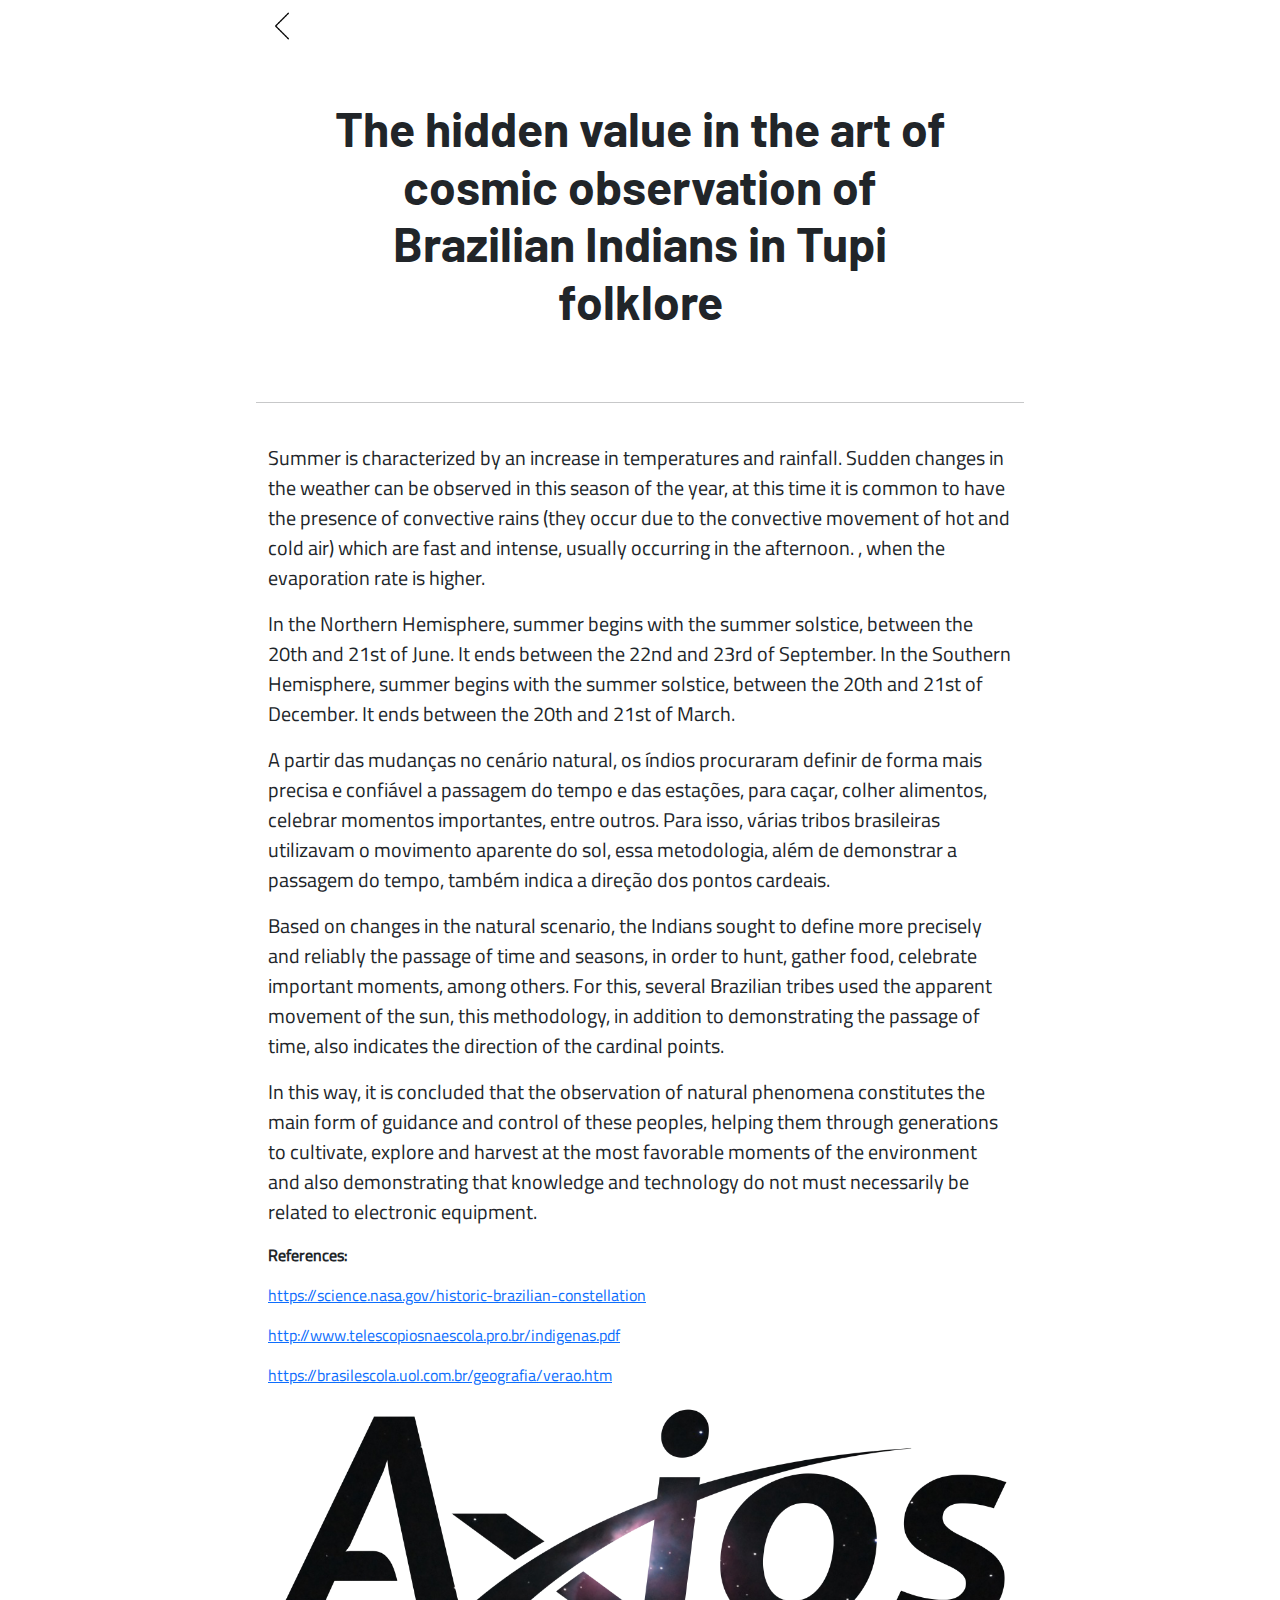
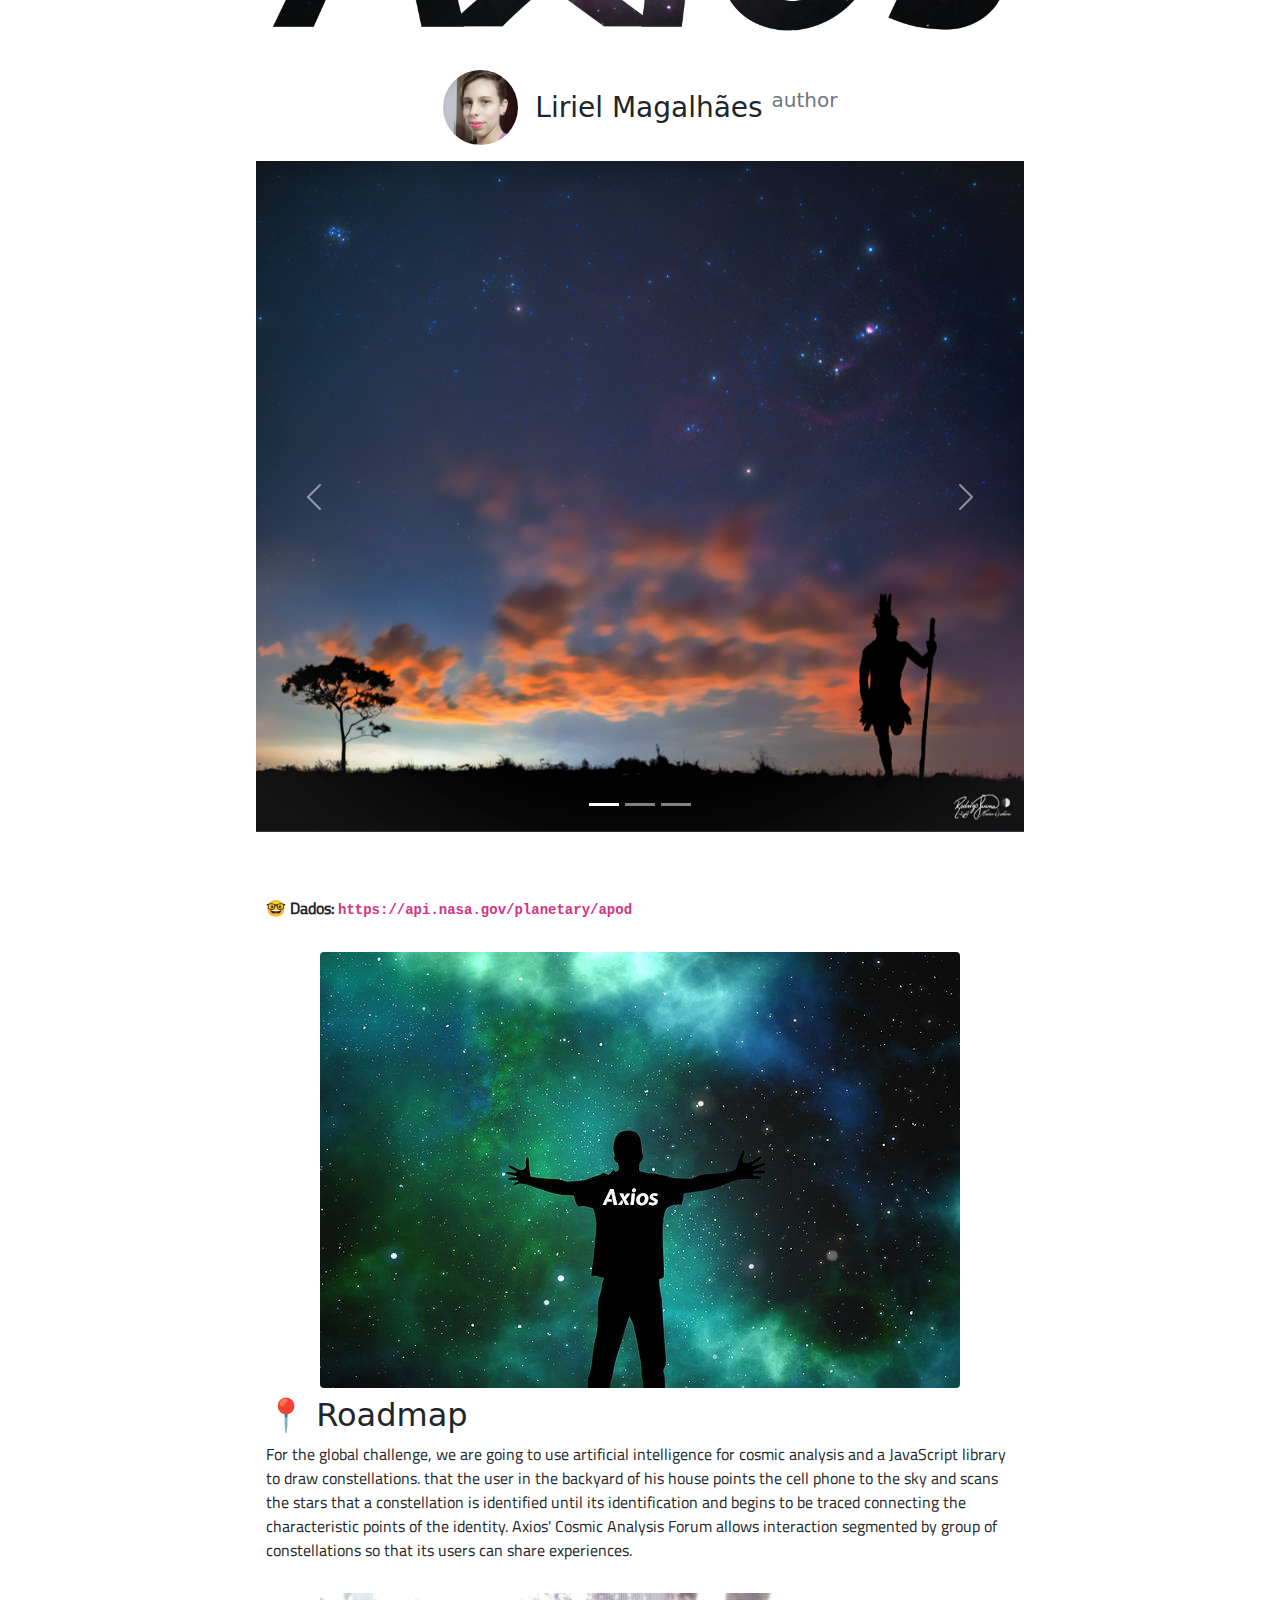
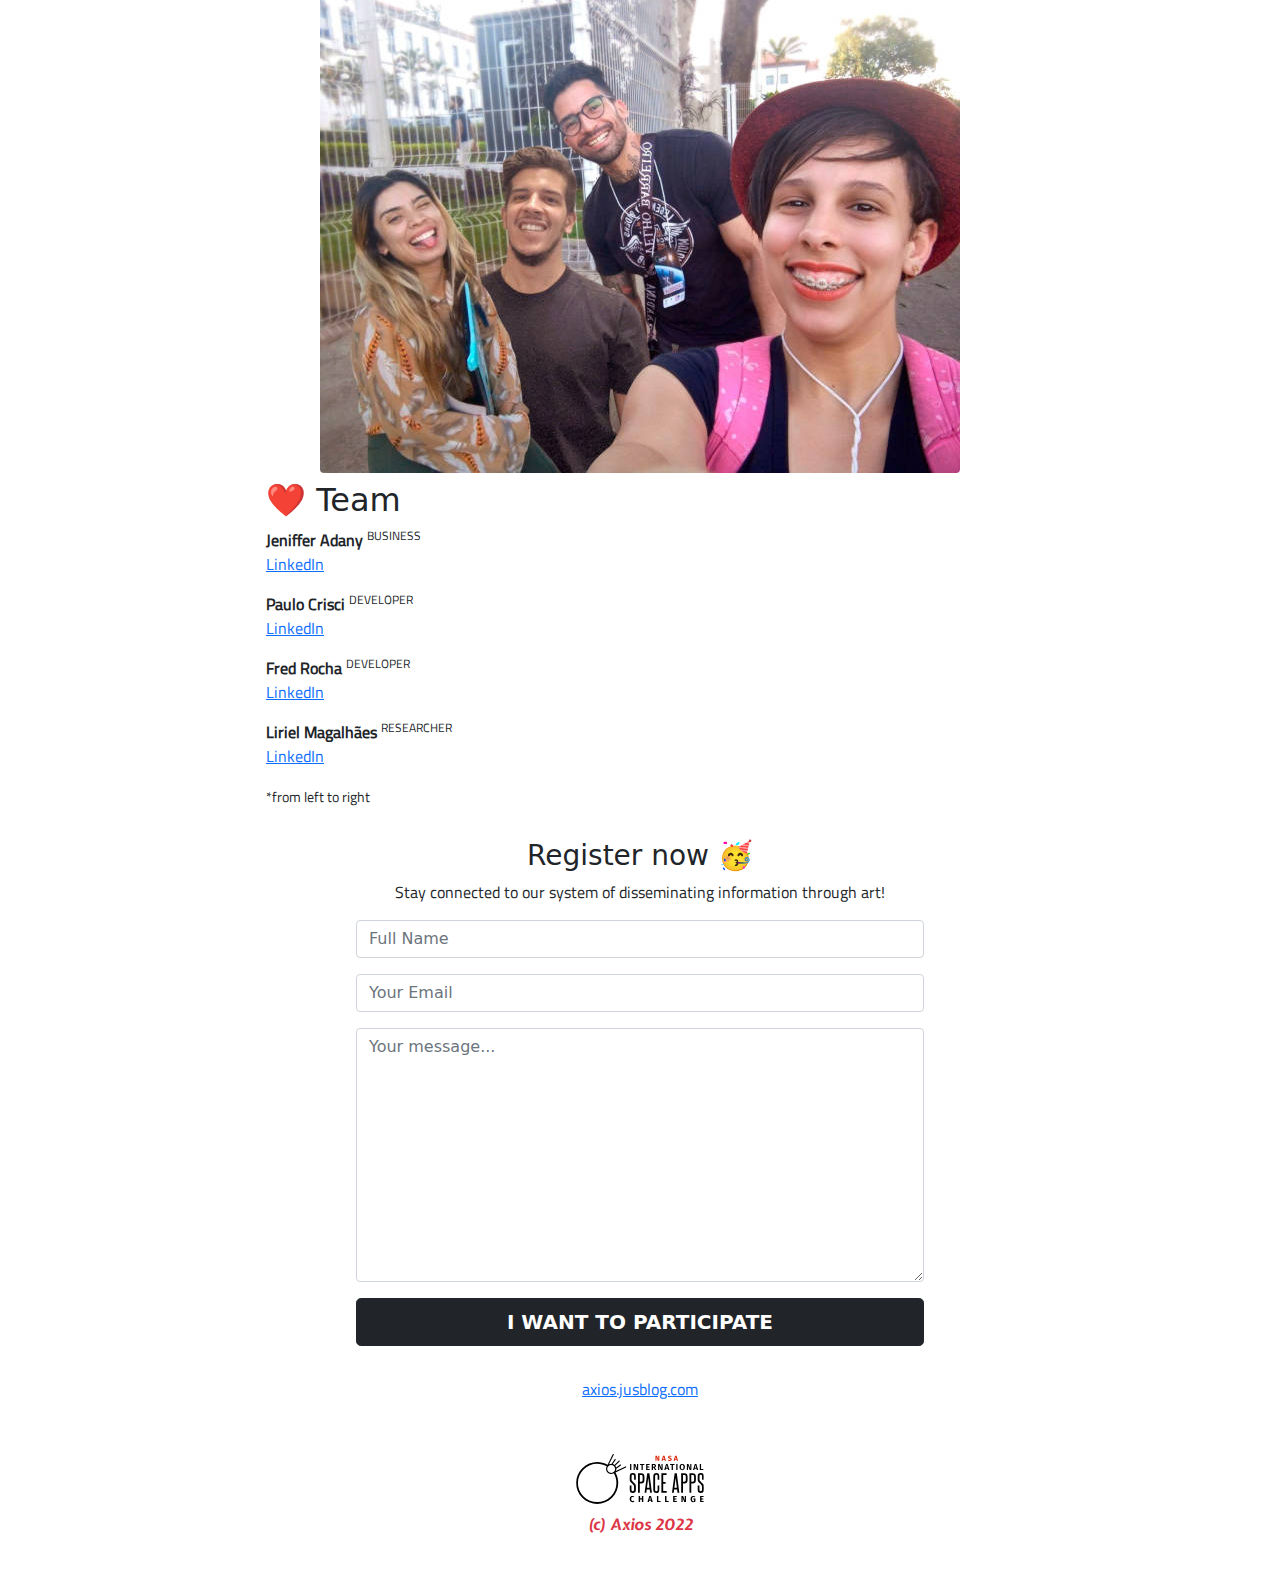
<file: a-historic-brazilian-constellation/index.html>
<!DOCTYPE html>
<html lang="en">
<head>
  <meta charset="UTF-8"/>
  <meta http-equiv="X-UA-Compatible" content="IE=edge"/>
  <meta name="viewport" content="width=device-width, initial-scale=1, maximum-scale=5, viewport-fit=cover"/>
  <title>Axios | Nasa Space Apps</title>
  <link rel="canonical" href="https://axios.jusblog.com/a-historic-brazilian-constellation/"/>
  <script assync="">if('serviceWorker' in navigator){window.addEventListener('load',function(){navigator.serviceWorker.register('sw.js').then(function(){/*console.log("Service Worker Registered.")*/})})}</script>
  <link rel="apple-touch-icon" sizes="180x180" href="/assets/img/favicon/apple-touch-icon.png">
  <link rel="icon" type="image/png" sizes="32x32" href="/assets/img/favicon/favicon-32x32.png">
  <link rel="icon" type="image/png" sizes="192x192" href="/assets/img/favicon/android-chrome-192x192.png">
  <link rel="icon" type="image/png" sizes="16x16" href="/assets/img/favicon/favicon-16x16.png">
  <link rel="manifest" href="manifest.json">
  <link rel="mask-icon" href="/assets/img/favicon/safari-pinned-tab.svg" color="#7b7b7b">
  <link rel="shortcut icon" href="/assets/img/favicon/favicon.ico">
  <meta name="apple-mobile-web-app-title" content="Apollo 22">
  <meta name="application-name" content="Apollo 22">
  <meta name="msapplication-TileColor" content="#111827">
  <meta name="msapplication-TileImage" content="/assets/img/favicon/mstile-144x144.png">
  <meta name="theme-color" content="#111827">
  <meta name="mobile-web-app-capable" content="yes">
  <meta name="apple-mobile-web-app-capable" content="yes">
  <meta name="msapplication-starturl" content="/index.html">
  <meta name="msapplication-config" content="/assets/img/favicon/browserconfig.xml">
  <link href="/assets/img/splashscreens/iphone5_splash.png" media="(device-width: 320px) and (device-height: 568px) and (-webkit-device-pixel-ratio: 2)" rel="apple-touch-startup-image" />
  <link href="/assets/img/splashscreens/iphone6_splash.png" media="(device-width: 375px) and (device-height: 667px) and (-webkit-device-pixel-ratio: 2)" rel="apple-touch-startup-image" />
  <link href="/assets/img/splashscreens/iphoneplus_splash.png" media="(device-width: 621px) and (device-height: 1104px) and (-webkit-device-pixel-ratio: 3)" rel="apple-touch-startup-image" />
  <link href="/assets/img/splashscreens/iphonex_splash.png" media="(device-width: 375px) and (device-height: 812px) and (-webkit-device-pixel-ratio: 3)" rel="apple-touch-startup-image" />
  <link href="/assets/img/splashscreens/iphonexr_splash.png" media="(device-width: 414px) and (device-height: 896px) and (-webkit-device-pixel-ratio: 2)" rel="apple-touch-startup-image" />
  <link href="/assets/img/splashscreens/iphonexsmax_splash.png" media="(device-width: 414px) and (device-height: 896px) and (-webkit-device-pixel-ratio: 3)" rel="apple-touch-startup-image" />
  <link href="/assets/img/splashscreens/ipad_splash.png" media="(device-width: 768px) and (device-height: 1024px) and (-webkit-device-pixel-ratio: 2)" rel="apple-touch-startup-image" />
  <link href="/assets/img/splashscreens/ipadpro1_splash.png" media="(device-width: 834px) and (device-height: 1112px) and (-webkit-device-pixel-ratio: 2)" rel="apple-touch-startup-image" />
  <link href="/assets/img/splashscreens/ipadpro3_splash.png" media="(device-width: 834px) and (device-height: 1194px) and (-webkit-device-pixel-ratio: 2)" rel="apple-touch-startup-image" />
  <link href="/assets/img/splashscreens/ipadpro2_splash.png" media="(device-width: 1024px) and (device-height: 1366px) and (-webkit-device-pixel-ratio: 2)" rel="apple-touch-startup-image" />
  <link rel="stylesheet" href="assets/css/bootstrap.min.css">
  <link rel="stylesheet" href="assets/css/bootstrap-icons.css">
  <script src="assets/js/prefixfree.min.js"></script>
  <link rel="stylesheet" href="assets/css/style.css">
</head>
<body>
  <aside>
    <a href="https://axios.jusblog.com/">
      <img
        src="assets/img/icon/back.png"
        alt="Back to home"
        width="32px" />
    </a>
  </aside>
  <header>
    <h1 class="display-5 mb-4 fw-bold text-center">The hidden value in the art of cosmic observation of Brazilian Indians in Tupi folklore</h1>
  </header>
  <hr />
  <div>
    <div class="pt-4 rounded-3">
      <div class="container-fluid">
        <p class="col-md-12 fs-5">
          Summer is characterized by an increase in temperatures and rainfall. Sudden changes in the weather can be observed in this season of the year, at this time it is common to have the presence of convective rains (they occur due to the convective movement of hot and cold air) which are fast and intense, usually occurring in the afternoon. , when the evaporation rate is higher.
        </p>
        <p class="col-md-12 fs-5">
          In the Northern Hemisphere, summer begins with the summer solstice, between the 20th and 21st of June. It ends between the 22nd and 23rd of September. In the Southern Hemisphere, summer begins with the summer solstice, between the 20th and 21st of December. It ends between the 20th and 21st of March.
        </p>
        <p class="col-md-12 fs-5">
          A partir das mudanças no cenário natural, os índios procuraram definir de forma mais precisa e confiável a passagem do tempo e das estações, para caçar, colher alimentos, celebrar momentos importantes, entre outros. Para isso, várias tribos brasileiras utilizavam o movimento aparente do sol, essa metodologia, além de demonstrar a passagem do tempo, também indica a direção dos pontos cardeais.
        </p>
        <p class="col-md-12 fs-5">
          Based on changes in the natural scenario, the Indians sought to define more precisely and reliably the passage of time and seasons, in order to hunt, gather food, celebrate important moments, among others. For this, several Brazilian tribes used the apparent movement of the sun, this methodology, in addition to demonstrating the passage of time, also indicates the direction of the cardinal points.
        </p>
        <p class="col-md-12 fs-5">
          In this way, it is concluded that the observation of natural phenomena constitutes the main form of guidance and control of these peoples, helping them through generations to cultivate, explore and harvest at the most favorable moments of the environment and also demonstrating that knowledge and technology do not must necessarily be related to electronic equipment.
        </p>
        <p><b>References:</b></p>
        <p>
          <a href="https://science.nasa.gov/historic-brazilian-constellation">
            https://science.nasa.gov/historic-brazilian-constellation
          </a>
        </p>
        <p>
          <a href="http://www.telescopiosnaescola.pro.br/indigenas.pdf">
            http://www.telescopiosnaescola.pro.br/indigenas.pdf
          </a>
        </p>
        <p>
          <a href="https://brasilescola.uol.com.br/geografia/verao.htm">
            https://brasilescola.uol.com.br/geografia/verao.htm
          </a>
        </p>
        <h2 class="text-center">
          <img
            class="img-fluid"
            src="assets/img/brand/axios/name.png"
            alt="Axios - Transforming knowledge through open science" />
        </h2>
        <div class="d-flex align-items-center text-dark text-decoration-none author">
          <img class="rounded-circle" src="assets/img/author/avatar.png" alt="Author">
          <span class="fs-3 text-center">
            &nbsp; Liriel Magalhães <sup class="fs-5 text-muted">author</sup>
          </span>
        </div>
      </div>
    </div>
  </div>

  <main>
    <article class="axios-review">
      <div id="robotcarousel" class="carousel slide" data-bs-ride="carousel">
        <div class="carousel-indicators">
          <button type="button" data-bs-target="#robotcarousel" data-bs-slide-to="0" class="active" aria-current="true" aria-label="Slide 1"></button>
          <button type="button" data-bs-target="#robotcarousel" data-bs-slide-to="1" aria-label="Slide 2"></button>
          <button type="button" data-bs-target="#robotcarousel" data-bs-slide-to="2" aria-label="Slide 3"></button>
        </div>
        <div class="carousel-inner">
          <div class="carousel-item active">
            <img class="d-block w-100" src="assets/img/home/OldMan_Guerra_960.jpg" alt="swamp">
          </div>
          <div class="carousel-item">
            <!--<img class="d-block w-100" src="assets/img/home/OldMan_Guerra_960_lines.jpg" alt="flight">-->
            <img id="apod_img_id"/>
          </div>
          <div class="carousel-item">
            <img class="d-block w-100" src="assets/img/home/OldMan_Guerra_960_eu.jpg" alt="flight">
          </div>
        </div>
        <button class="carousel-control-prev" type="button" data-bs-target="#robotcarousel" data-bs-slide="prev">
          <span class="carousel-control-prev-icon" aria-hidden="true"></span>
          <span class="visually-hidden">Previous</span>
        </button>
        <button class="carousel-control-next" type="button" data-bs-target="#robotcarousel" data-bs-slide="next">
          <span class="carousel-control-next-icon" aria-hidden="true"></span>
          <span class="visually-hidden">Next</span>
        </button>
      </div>
      <p id="copyright" class="pt-1 text-center"></p> 
      <h2 id="apod_title" class="pt-3 text-center"></h2>
      <div id="apod_explaination" class="explanation"></div>
      <footer>
        <p>
          <b>🤓 Dados: <code>https://api.nasa.gov/planetary/apod</code></b>
        </p>
      </footer>
      <section>
        <h2 class="text-center">
          <img
            class="img-fluid rounded"
            src="assets/img/brand/axios/axios.jpg"
            alt="Axios - Transforming knowledge through open science" />
        </h2>
        <h2>📍 Roadmap</h2>
        <p>For the global challenge, we are going to use artificial intelligence for cosmic analysis and a JavaScript library to draw constellations. that the user in the backyard of his house points the cell phone to the sky and scans the stars that a constellation is identified until its identification and begins to be traced connecting the characteristic points of the identity. Axios' Cosmic Analysis Forum allows interaction segmented by group of constellations so that its users can share experiences.</p>
      </section>
    </article>
  </main>
  <section>
    <h2 class="text-center">
      <img
        class="img-fluid rounded"
        src="assets/img/home/team.jpg"
        alt="Axios Team - Transforming knowledge through open science" />
    </h2>
    <h2>❤️ Team</h2>
    <p>
      <b>Jeniffer Adany</b> <sup>BUSINESS</sup>
      <br />
      <a href="https://www.linkedin.com/in/jeniffer-adany-978499177/">LinkedIn</a>
    </p>
    <p>
      <b>Paulo Crisci</b> <sup>DEVELOPER</sup>
      <br />
      <a href="https://www.linkedin.com/in/paulo-crisci-52286814a/">LinkedIn</a>
    </p>
    <p>
      <b>Fred Rocha</b> <sup>DEVELOPER</sup>
      <br />
      <a href="https://www.linkedin.com/in/fredsrocha/">LinkedIn</a>
    </p>
    <p>
      <b>Liriel Magalhães</b> <sup>RESEARCHER</sup>
      <br />
      <a href="https://www.linkedin.com/in/liriel-magalh%C3%A3es-b887a0226/">LinkedIn</a>
    </p>
    <p>
      <small>*from left to right</small>
    </p>
  </section>
  <aside>
    <h3 class="text-center">Register now 🥳</h3>
    <p class="text-center">Stay connected to our system of disseminating information through art!</p>
    <form
      target="_blank"
      action="https://formsubmit.co/axios.nasa@gmail.com"
      method="POST">
      <input type="hidden" name="_template" value="box">
      <div class="form-group">
        <div class="form-row">
          <div class="col mb-3">
            <input 
              type="text"
              name="name"
              class="form-control"
              placeholder="Full Name"
              required />
          </div>
          <div class="col mb-3">
            <input
              type="email"
              name="email"
              class="form-control"
              placeholder="Your Email"
              required />
            <input
              type="hidden"
              name="_autoresponse"
              value="Congratulations and welcome! 👏👏👏 Now you are part of the system of disseminating information through art 🎨" />
          </div>
        </div>
      </div>
      <div class="form-group">
        <textarea
          placeholder="Your message..."
          class="form-control"
          name="message"
          rows="10"
          required></textarea>
      </div>
      <button
        type="submit"
        class="btn btn-lg mt-3 mb-3 w-100 btn-dark btn-block">
        <span class="text-uppercase fw-bold">I want to participate</span>
      </button>
    </form>
  </aside>
  <aside>
    <p class="text-center">
      <a href="https://axios.jusblog.com/">
        axios.jusblog.com
      </a>
    </p>
  </aside>
  <footer class="copyright">
    <p class="text-center">
        <img src="assets/img/brand/nasa/space-apps/svg/Colorway=2-Color Black.svg" width="128px" alt="Nasa Space Apps BH">
        <br />
        <span class="text-danger"><em>(c) Axios 2022</em></span>
    </p>
  </footer>
  <script src='assets/js/bootstrap.bundle.min.js'></script>
  <script src='assets/js/jquery.min.js'></script>
  <script src="assets/js/scripts.js"></script>
</body>
</html>
</file>
<file: a-historic-brazilian-constellation/assets/css/style.css>
@font-face {
  font-family: "Barlow";
  src: url(../fonts/Barlow/Barlow-Regular.ttf);
}

@font-face {
  font-family: 'Barlow Bold';
  src: url(../fonts/Barlow/Barlow-Bold.ttf);
  font-weight: bold;
  font-style: normal;
}

@font-face {
  font-family: "Titillium Web";
  src: url(../fonts/Titillium_Web/TitilliumWeb-Regular.ttf);
}

@font-face {
  font-family: "Expletus Sans Bold Italic";
  src: url(../fonts/Expletus_Sans/static/ExpletusSans-BoldItalic.ttf);
}

body {
  font-family: system-ui, -apple-system, "Segoe UI", Roboto, "Helvetica Neue", "Noto Sans", "Liberation Sans", Arial, sans-serif, "Apple Color Emoji", "Segoe UI Emoji", "Segoe UI Symbol", "Noto Color Emoji";
  max-width: 768px;
  margin: auto;
}

header h1 { 
  font-family: "Barlow Bold";
  padding: 1em;
}

p { font-family: "Titillium Web"; }

aside form {
  max-width: 568px;
  margin: auto;
}

.axios-review footer,
.explanation,
section,
aside,
h1 {
  padding:5px;
  margin:5px;
}

#apod_img_id { width: 100%; }

.explanation{ text-align: justify; }

a { word-break: break-all; }

.author {
  margin: 2em auto 1em;
  width: fit-content;
}

footer.copyright {
  line-height: 2.5;
  padding: 0 0 1.5em;
}

footer.copyright p {
  font-family: "Expletus Sans Bold Italic", cursive;
  margin-top: 2em;
  font-size: 16px;
}
</file>
